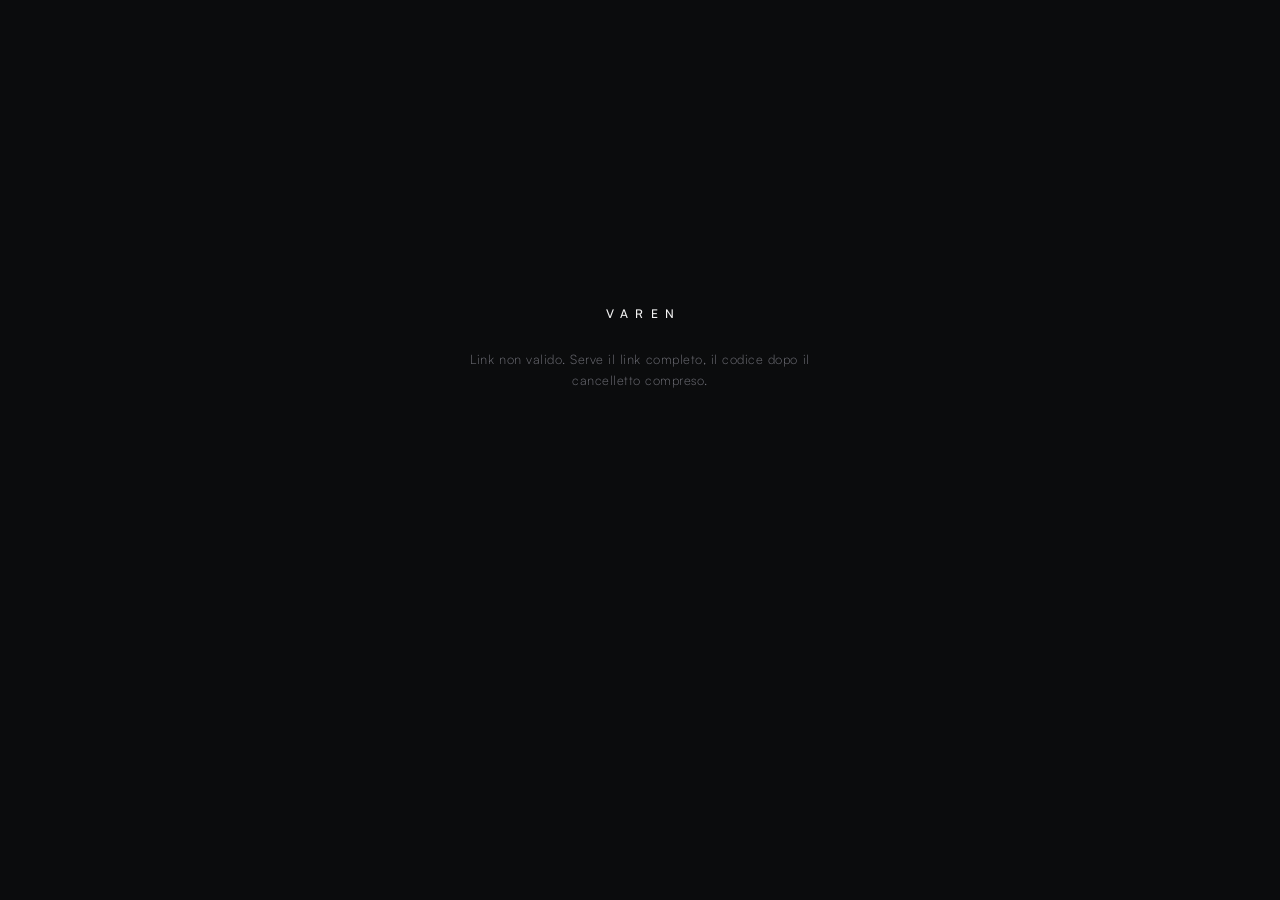
<file: index.html>
<!doctype html>
<html lang="it">
<head>
<meta charset="utf-8">
<meta name="viewport" content="width=device-width, initial-scale=1, viewport-fit=cover">
<meta http-equiv="Content-Security-Policy" content="default-src 'none'; script-src 'self'; style-src 'self'; font-src data:; img-src data:; base-uri 'none'; form-action 'none'; object-src 'none'; require-trusted-types-for 'script'; trusted-types varen">
<meta name="robots" content="noindex, nofollow, noarchive, nosnippet, noimageindex, notranslate">
<meta name="referrer" content="no-referrer">
<meta name="theme-color" content="#0B0C0D">
<title>·</title>
<link rel="icon" href="data:,">
<link rel="stylesheet" href="s.5c2bd44d.css" integrity="sha384-/RUrFc3b8f9e2clraESXDHY/3sj1jROUL2QoZoviI3NB7Q/q3/QjcCHPGtYS9lc1" crossorigin="anonymous">
</head>
<body>
<div class="cancello" id="cancello" hidden>
  <span class="lockup">VAREN</span>
  <form id="modulo" autocomplete="off">
    <input id="password" name="password" type="password" placeholder="PASSWORD" autocomplete="off" autocapitalize="off" autocorrect="off" spellcheck="false" enterkeyhint="go">
    <button id="apri" type="submit">Apri</button>
  </form>
  <p id="avviso"></p>
</div>
<div id="contenuto" hidden></div>
<script src="b.30c985a7.js" integrity="sha384-uO/X3ycVOU9HmPldlny/eu+LmJexfJyGpf38OiIzyryOBy0p37ixY3YDLM/JtlY+" crossorigin="anonymous"></script>
</body>
</html>
</file>
<file: s.5c2bd44d.css>
:root { color-scheme: dark; padding-top: env(safe-area-inset-top, 0px); padding-bottom: env(safe-area-inset-bottom, 0px); }
body { margin: 0; }
[hidden] { display: none !important; }

@font-face {
    font-family: "Satoshi";
    font-weight: 300;
    font-style: normal;
    font-display: swap;
    src: url([data-uri]) format("opentype");
  }
  @font-face {
    font-family: "Satoshi";
    font-weight: 400;
    font-style: normal;
    font-display: swap;
    src: url([data-uri]) format("opentype");
  }
  @font-face {
    font-family: "Satoshi";
    font-weight: 500;
    font-style: normal;
    font-display: swap;
    src: url([data-uri]) format("opentype");
  }

  /* Design system VAREN: solo foreground, nessun pannello opaco.
     Palette da 05 - Sistema/PROTOCOLLO.md §1. */
  :root {
    --fondo: #0B0C0D;
    --primario: #F2F2F2;
    --secondario: #A7A7AD;
    --muted: #74747C;
    --accento: #8EADBC;
    --successo: #8FB49A;
    --avviso: #D0AA64;
    --errore: #CF767E;
    --filo: rgba(116, 116, 124, 0.3);
    --filo-tenue: rgba(116, 116, 124, 0.16);
    --satoshi: "Satoshi", -apple-system, BlinkMacSystemFont, "Helvetica Neue", Arial, sans-serif;
  }

  body {
    background: var(--fondo);
    color: var(--primario);
    font-family: var(--satoshi);
    font-size: 16px;
    font-weight: 300;
    line-height: 1.6;
    -webkit-font-smoothing: antialiased;
  }

  .foglio {
    max-width: 920px;
    margin: 0 auto;
    padding-inline: 24px;
    padding-block: 36px 64px;
    display: flex;
    flex-direction: column;
    gap: 52px;
  }

  :focus-visible {
    outline: 1px solid var(--accento);
    outline-offset: 3px;
  }

  /* ---------- marchio ---------- */

  .marchio {
    display: flex;
    align-items: baseline;
    gap: 14px;
    padding-bottom: 18px;
    border-bottom: 1px solid var(--filo);
  }

  .lockup {
    font-size: 13px;
    font-weight: 500;
    letter-spacing: 0.62em;
    text-indent: 0.62em;
    color: var(--primario);
  }

  .marchio .glifo {
    font-size: 9px;
    color: var(--accento);
    line-height: 1;
    position: relative;
    top: -3px;
  }

  .marchio .ruolo {
    margin-left: auto;
    font-size: 12px;
    letter-spacing: 0.14em;
    text-transform: uppercase;
    color: var(--muted);
  }

  /* ---------- testata ---------- */

  .etichetta {
    font-size: 12px;
    font-weight: 500;
    letter-spacing: 0.18em;
    text-transform: uppercase;
    color: var(--muted);
    margin: 0 0 14px;
  }

  h1 {
    font-size: clamp(32px, 6vw, 52px);
    font-weight: 300;
    line-height: 1.08;
    letter-spacing: -0.02em;
    text-wrap: balance;
    margin: 0 0 18px;
  }

  .occhiello {
    max-width: 56ch;
    color: var(--secondario);
    margin: 0;
  }

  /* ---------- regola ---------- */

  .regola {
    display: flex;
    flex-wrap: wrap;
    gap: 28px 48px;
    padding-block: 26px;
    border-top: 1px solid var(--filo);
    border-bottom: 1px solid var(--filo);
  }

  .voce {
    flex: 1 1 200px;
    min-width: 0;
  }

  .voce h2 {
    font-size: 12px;
    font-weight: 500;
    letter-spacing: 0.16em;
    text-transform: uppercase;
    color: var(--muted);
    margin: 0 0 10px;
  }

  .valore {
    font-size: 24px;
    font-weight: 300;
    line-height: 1.25;
    letter-spacing: -0.01em;
    color: var(--primario);
    margin: 0;
    font-variant-numeric: tabular-nums;
  }

  .chiosa {
    font-size: 14px;
    color: var(--secondario);
    margin: 8px 0 0;
  }

  /* ---------- sezioni ---------- */

  .titolo {
    font-size: 12px;
    font-weight: 500;
    letter-spacing: 0.18em;
    text-transform: uppercase;
    color: var(--accento);
    margin: 0 0 12px;
  }

  .sommario {
    color: var(--secondario);
    font-size: 15px;
    max-width: 60ch;
    margin: 0 0 26px;
  }

  /* ---------- settimana ---------- */

  .settimana {
    display: grid;
    grid-template-columns: repeat(5, minmax(0, 1fr));
    border-block: 1px solid var(--filo-tenue);
  }

  .giorno {
    background: var(--fondo);
    border-right: 1px solid var(--filo-tenue);
    padding: 18px 12px 20px;
    display: flex;
    flex-direction: column;
    gap: 8px;
    align-items: flex-start;
  }

  .giorno:last-child { border-right: 0; }

  .giorno .nome {
    font-size: 12px;
    font-weight: 500;
    letter-spacing: 0.16em;
    text-transform: uppercase;
    color: var(--muted);
    margin: 0;
  }

  .giorno .stato {
    font-size: 15px;
    margin: 0;
    color: var(--muted);
    font-variant-numeric: tabular-nums;
  }

  .giorno.occupato .stato { color: var(--accento); }

  .punto {
    color: var(--accento);
    margin-right: 6px;
  }

  .punto.spento { color: var(--muted); }

  /* ---------- legenda ---------- */

  .legenda {
    display: flex;
    flex-wrap: wrap;
    gap: 8px 26px;
    font-size: 14px;
    color: var(--secondario);
    list-style: none;
    margin: 0 0 26px;
    padding: 0;
  }

  .legenda li { display: flex; align-items: baseline; gap: 8px; }
  .legenda .campione { font-weight: 500; }
  .legenda .campione.occupato { color: var(--accento); }
  .legenda .campione.esame { color: var(--avviso); }
  .legenda .campione.libero { color: var(--muted); }

  /* ---------- mesi ---------- */

  .mesi {
    display: grid;
    grid-template-columns: repeat(auto-fit, minmax(230px, 1fr));
    gap: 34px 40px;
  }

  .mese h3 {
    font-size: 12px;
    font-weight: 500;
    letter-spacing: 0.16em;
    text-transform: uppercase;
    color: var(--secondario);
    margin: 0 0 10px;
    padding-bottom: 8px;
    border-bottom: 1px solid var(--filo);
  }

  .mese table {
    width: 100%;
    border-collapse: collapse;
    font-variant-numeric: tabular-nums;
    font-size: 14px;
  }

  .mese th {
    font-size: 11px;
    font-weight: 500;
    letter-spacing: 0.1em;
    text-transform: uppercase;
    color: var(--muted);
    padding-bottom: 8px;
  }

  .mese td { text-align: center; padding: 0; }

  .cella {
    display: block;
    position: relative;
    padding: 7px 0 9px;
    color: var(--muted);
  }

  .cella.attivo { color: var(--secondario); }

  .cella.occupato,
  .cella.esame { font-weight: 500; }

  .cella.occupato { color: var(--accento); }
  .cella.esame { color: var(--avviso); }

  .cella.occupato::after,
  .cella.esame::after {
    content: "";
    position: absolute;
    left: 50%;
    bottom: 2px;
    width: 16px;
    margin-left: -8px;
    border-bottom: 1px solid currentColor;
  }

  .cella.esame::after { border-bottom-style: dotted; }

  /* ---------- date ---------- */

  .date {
    list-style: none;
    margin: 0;
    padding: 0;
    border-top: 1px solid var(--filo);
  }

  .date li {
    display: flex;
    flex-wrap: wrap;
    align-items: baseline;
    gap: 6px 24px;
    padding: 15px 0;
    border-bottom: 1px solid var(--filo-tenue);
  }

  .data {
    flex: 0 0 auto;
    min-width: 130px;
    font-variant-numeric: tabular-nums;
    color: var(--primario);
    font-size: 15px;
  }

  .cosa {
    flex: 1 1 240px;
    min-width: 0;
    color: var(--secondario);
    font-size: 15px;
  }

  .stato-tag {
    flex: 0 0 auto;
    font-size: 11px;
    font-weight: 500;
    letter-spacing: 0.14em;
    text-transform: uppercase;
    color: var(--avviso);
  }

  .stato-tag.attesa { color: var(--muted); }

  /* ---------- firma ---------- */

  .firma {
    border-top: 1px solid var(--filo);
    padding-top: 26px;
    display: flex;
    flex-wrap: wrap;
    gap: 24px 48px;
    align-items: flex-start;
  }

  .firma-marchio {
    display: flex;
    flex-direction: column;
    gap: 6px;
    flex: 0 0 auto;
  }

  .firma-marchio .lockup { font-size: 12px; }

  .firma-marchio .p {
    font-size: 20px;
    color: var(--secondario);
    line-height: 1;
    text-align: center;
    width: 100%;
  }

  .colofon {
    flex: 1 1 320px;
    min-width: 0;
    font-size: 13px;
    color: var(--muted);
  }

  .colofon p { margin: 0 0 8px; }
  .colofon p:last-child { margin-bottom: 0; }
  .colofon strong { color: var(--secondario); font-weight: 500; }

  @media (max-width: 560px) {
    .settimana { grid-template-columns: repeat(2, minmax(0, 1fr)); }
    .giorno { border-bottom: 1px solid var(--filo-tenue); }
    .giorno:nth-child(2n) { border-right: 0; }
    .giorno:last-child { border-right: 0; border-bottom: 0; }
    .data { min-width: 0; flex-basis: 100%; }
  }

/* ---------- cancello ---------- */

.cancello {
  min-height: 70vh;
  display: flex;
  flex-direction: column;
  justify-content: center;
  align-items: center;
  gap: 26px;
  padding: 32px 24px;
  text-align: center;
}

.cancello .lockup { font-size: 12px; }

.cancello form {
  display: flex;
  flex-wrap: wrap;
  gap: 10px;
  justify-content: center;
  width: 100%;
  max-width: 420px;
}

.cancello input {
  flex: 1 1 220px;
  min-width: 0;
  background: transparent;
  border: 1px solid var(--filo);
  border-radius: 0;
  color: var(--primario);
  font-family: var(--satoshi);
  font-size: 16px;
  font-weight: 300;
  letter-spacing: 0.06em;
  padding: 12px 14px;
}

.cancello input::placeholder { color: var(--muted); letter-spacing: 0.14em; font-size: 13px; }
.cancello input:focus { outline: none; border-color: var(--accento); }
.cancello input:disabled { color: var(--muted); }

.cancello button {
  flex: 0 0 auto;
  background: transparent;
  border: 1px solid var(--accento);
  border-radius: 0;
  color: var(--accento);
  font-family: var(--satoshi);
  font-size: 12px;
  font-weight: 500;
  letter-spacing: 0.18em;
  text-transform: uppercase;
  padding: 12px 22px;
  cursor: pointer;
}

.cancello button:disabled { border-color: var(--filo); color: var(--muted); cursor: default; }

.cancello p {
  margin: 0;
  max-width: 44ch;
  font-size: 13px;
  letter-spacing: 0.04em;
  color: var(--muted);
  min-height: 1.6em;
}
</file>
